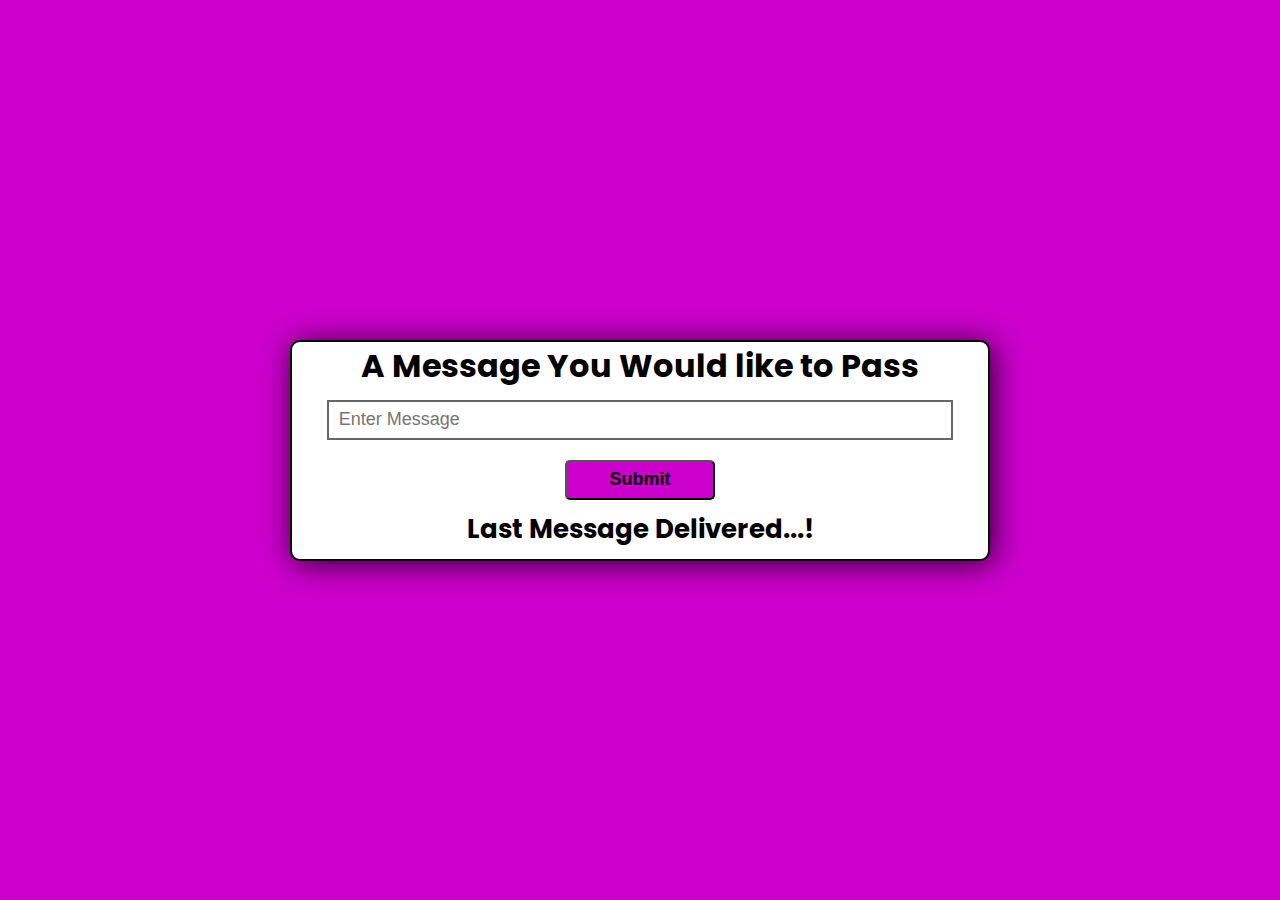
<file: 1/index.html>
<!DOCTYPE html>
<html lang="en">
<head>
    <meta charset="UTF-8">
    <meta name="viewport" content="width=device-width, initial-scale=1.0">
    <title>Document</title>
    <link rel="stylesheet" href="style.css">
</head>
<body>
    <div class="box">
        <h1>A Message You Would like to Pass</h1>
        <input type="text" placeholder="Enter Message" name="input">
        <button type="submit">Submit</button>
        <p class="err">Please Enter a Value to Pass</p>
        <h3>Last Message Delivered...!</h3>
        <p class="msg"></p>
    </div>
    <script src="script.js"></script>
</body>
</html>
</file>
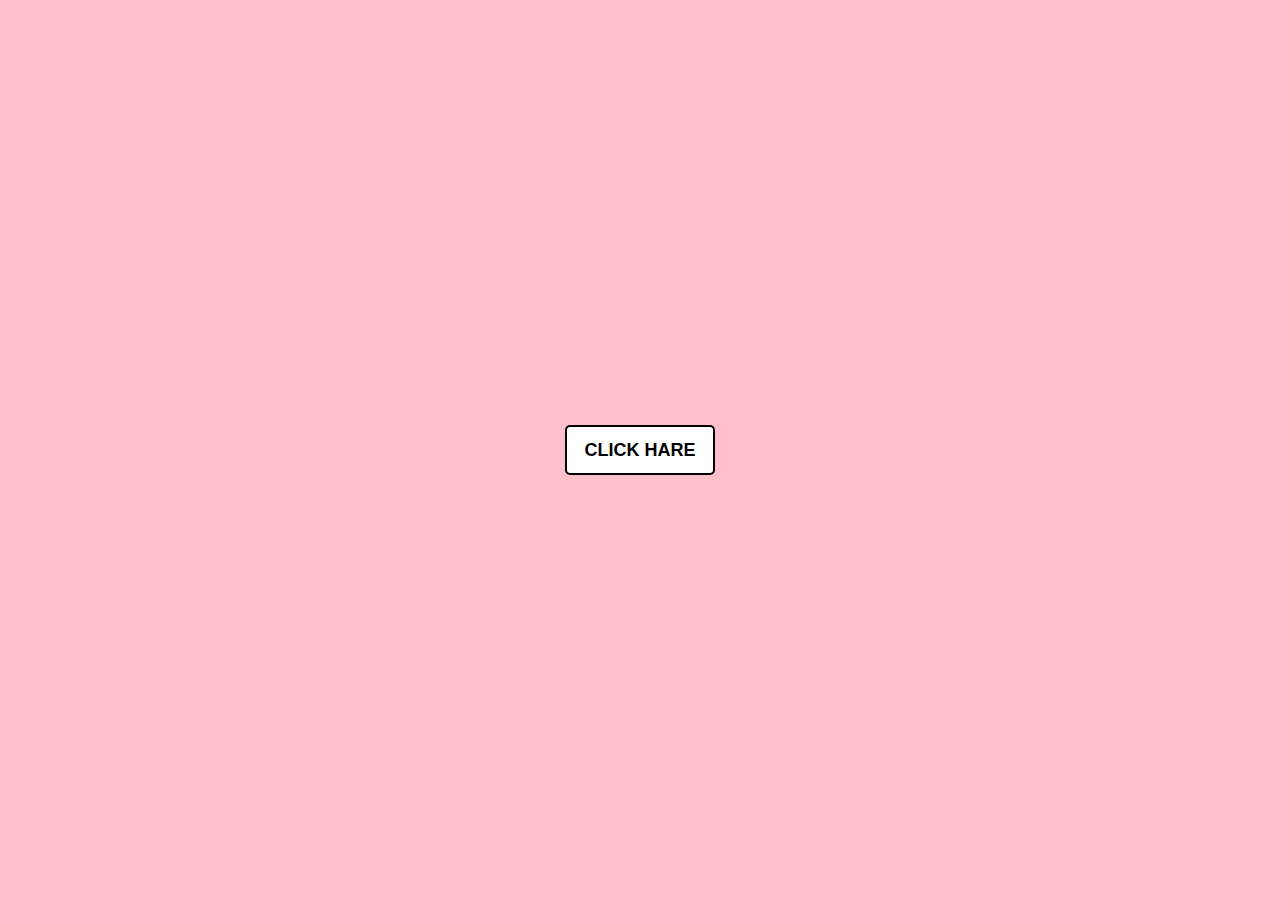
<file: 2/index.html>
<!DOCTYPE html>
<html lang="en">
<head>
    <meta charset="UTF-8">
    <meta name="viewport" content="width=device-width, initial-scale=1.0">
    <title>Document</title>
    <link rel="stylesheet" href="style.css">
</head>
<body>
        <button>CLICK HARE</button>
    <script src="script.js"></script>
</body>
</html>
</file>
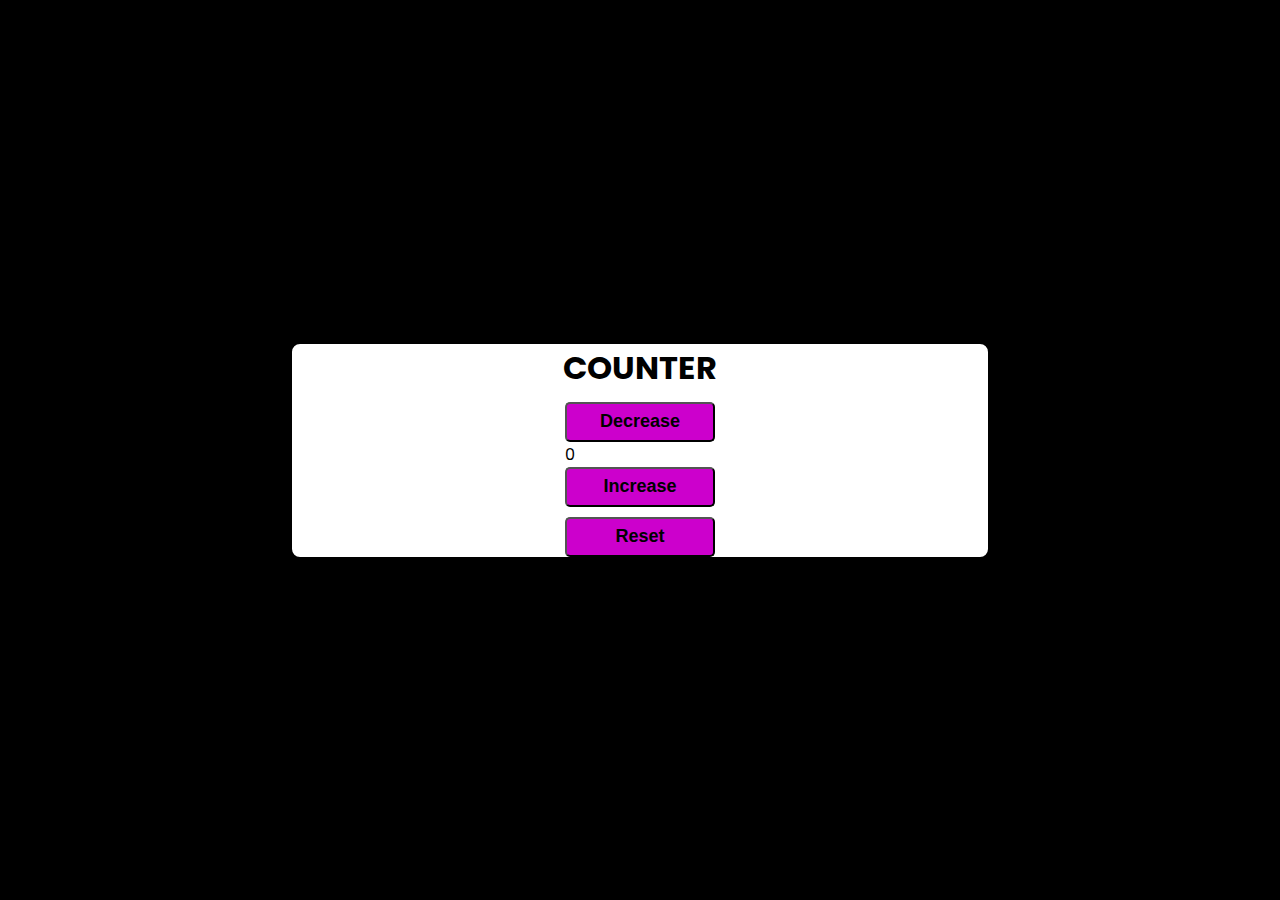
<file: 3/index.html>
<!DOCTYPE html>
<html lang="en">
<head>
    <meta charset="UTF-8">
    <meta name="viewport" content="width=device-width, initial-scale=1.0">
    <title>Document</title>
    <link rel="stylesheet" href="style.css">
</head>
<body>
    <div class="box">
        <h1>COUNTER</h1>
        <div>
            <button id="decre">Decrease</button>
            <p class="count">0</p>
            <button id="incre">Increase</button>
        </div>
           
            <button id="reset">Reset</button>
            
    
    </div>
    <script src="script.js"></script>
</body>
</html>
</file>
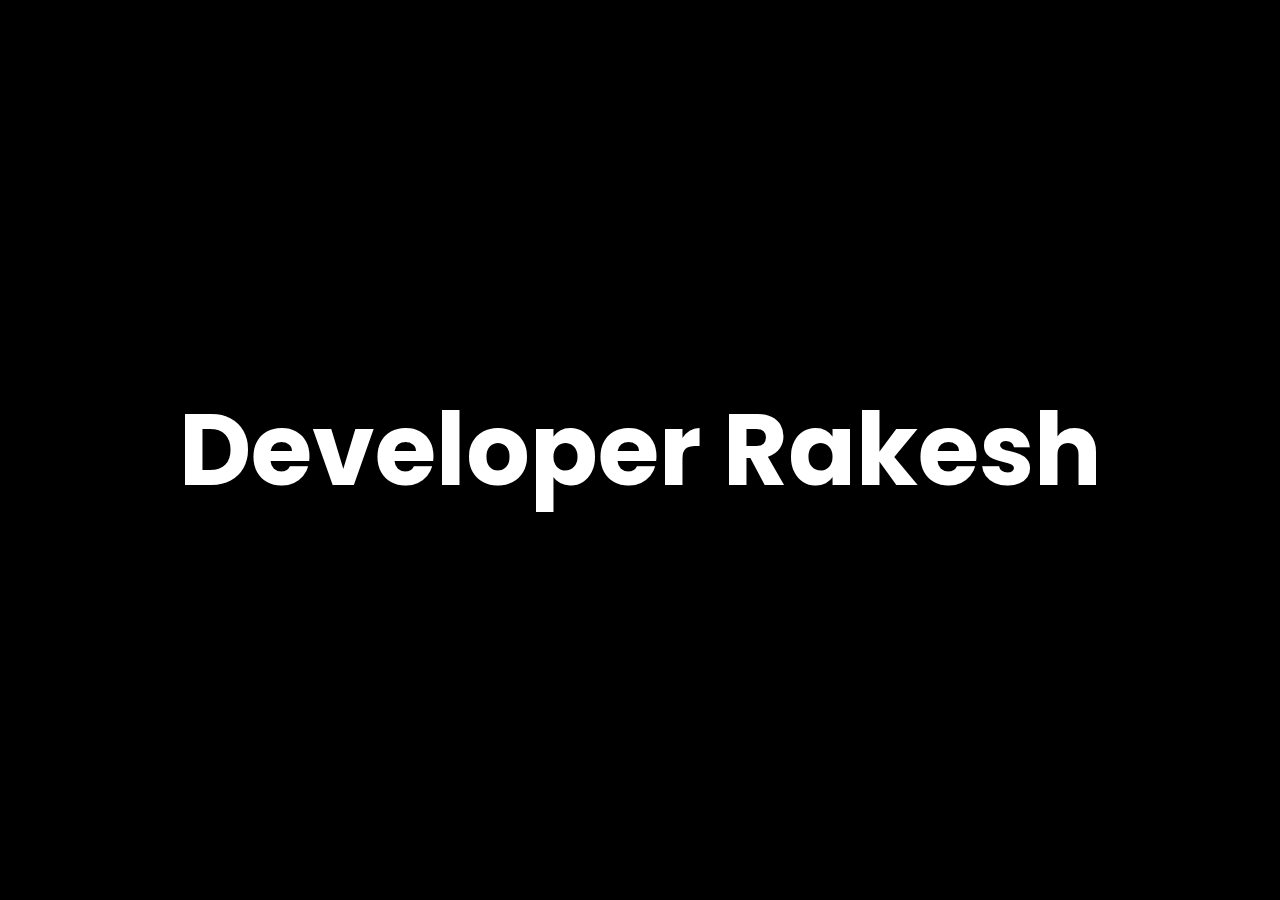
<file: 5/index.html>
<!DOCTYPE html>
<html lang="en">
<head>
    <meta charset="UTF-8">
    <meta name="viewport" content="width=device-width, initial-scale=1.0">
    <title>Document</title>
    <link rel="stylesheet" href="style.css">
    <link rel="stylesheet" href="https://cdnjs.cloudflare.com/ajax/libs/font-awesome/6.1.1/css/all.min.css">
</head>
<body>
    <div class="cursor"></div>

    <div class="context">
        <h1>Developer Rakesh</h1>
    </div>
    <script src="script.js"></script>
</body>
</html>
</file>
<file: 1/style.css>
@import url("https://fonts.googleapis.com/css2?family=Poppins:wght@100;200;300;400;500;600;700;800;900&display=swap");

*{
padding: 0;
margin: 0;
box-sizing: border-box;
}

body{
    background: #c0c;
    display: flex;
    justify-content: center;
    align-items: center;
    position: relative;
    min-height: 100vh;
    font-family: "Poppins", sans-serif;
}

.box{
    width: 700px;
    border:2px solid #000;
    background: #fff;
    border-radius: 10px;
    box-shadow: 3px 3px 30px rgba(0, 0, 0, 0.8);
    display: flex;
    flex-direction: column;
    justify-content: center;
    align-items: center;
    gap: 10px;
}

input{
    width: 90%;
    height: 40px;
    border: 2px solid rgba(0,0,0,0.6);
    padding:5px 10px;
    font-size: 18px;
    margin-bottom: 10px;
}

button{
    background-color: #c0c;
    width: 150px;
    height: 40px;
    color: #000;
    border-radius: 5px;
    font-size: 18px;
    font-weight: 600;
}

.err{
    background: rgb(241, 75, 75);
    color: #fff;
    font-weight: 500;
    width: 70%;
    text-align: center;
    padding: 5px 0;
    display: none;
}

h3{
    font-size: 26px;
}
</file>
<file: 2/style.css>
@import url("https://fonts.googleapis.com/css2?family=Poppins:wght@100;200;300;400;500;600;700;800;900&display=swap");

*{
padding: 0;
margin: 0;
box-sizing: border-box;
}

body{
 
    display: flex;
    justify-content: center;
    align-items: center;
    min-height: 100vh;
    font-family: "Poppins", sans-serif;
}

button{
    background-color: rgb(255, 255, 255);
    width: 150px;
    height: 50px;
    color: #000;
    border: 2px solid #000;
    border-radius: 5px;
    font-size: 18px;
    font-weight: 600;
}
</file>
<file: 3/style.css>
@import url("https://fonts.googleapis.com/css2?family=Poppins:wght@100;200;300;400;500;600;700;800;900&display=swap");

*{
padding: 0;
margin: 0;
box-sizing: border-box;
}

body{
    background: rgb(0, 0, 0);
    display: flex;
    justify-content: center;
    align-items: center;
    position: relative;
    min-height: 100vh;
    font-family: "Poppins", sans-serif;
}

.box{
    width: 700px;
    border:2px solid #000;
    background: #fff;
    border-radius: 10px;
    box-shadow: 3px 3px 30px rgba(0, 0, 0, 0.8);
    display: flex;
    flex-direction: column; 
    justify-content: center;
    align-items: center;
    gap: 10px;
}



button{
    background-color: #c0c;
    width: 150px;
    height: 40px;
    color: #000;
    border-radius: 5px;
    font-size: 18px;
    font-weight: 600;
}

.btn-group{
    display: flex;
    gap: 10px;
    justify-content: space-evenly;
}
</file>
<file: 5/style.css>
@import url("https://fonts.googleapis.com/css2?family=Poppins:wght@100;200;300;400;500;600;700;800;900&display=swap");

* {
  margin: 0;
  padding: 0;
  box-sizing: border-box;
}

body{
    display: flex;
    justify-content: center;
    align-items: center;
    min-height: 100vh;
    font-family: "Poppins",sans-serif;
    cursor: none;
    background-color: black;
}

h1{
    color: white;
    font-size: 100px;
}
</file>
